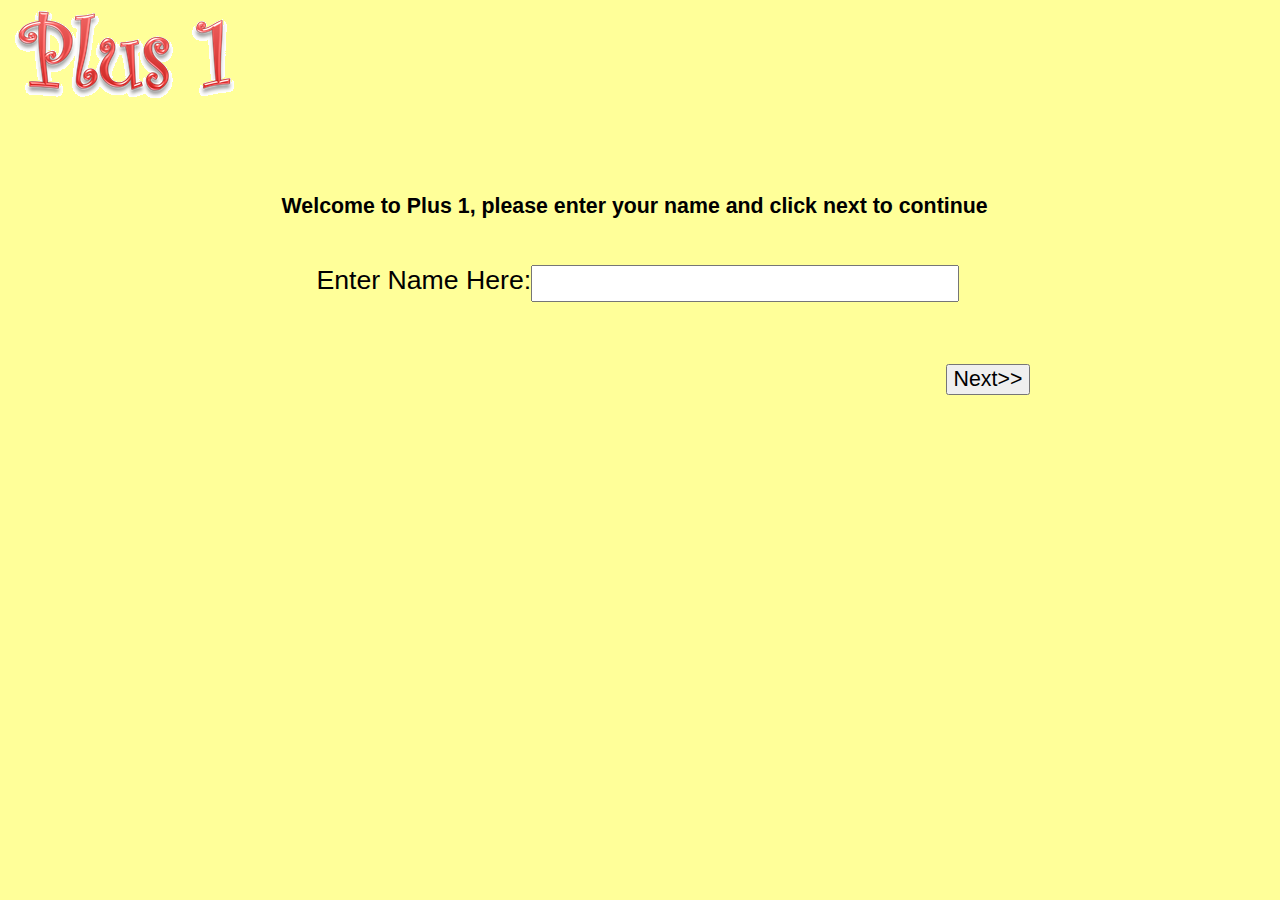
<file: www/Plus1/index.html>
<!--
	********************************************* 
	*			PLUS 1 WELCOME SCREEN			*
	*********************************************
	
	Author:		Luke Cheeseman
	Name:		welcome.html
	Date:		20/01/2012
	Description:	

	This is the welcome screen for the game where the user will
	be given and welcome message to the game and can then enter 
	their name and then click progress to continue to the topic 
	selection screen
-->
<!DOCTYPE HTML PUBLIC "-//W3C//DTD HTML 4.0 Transitional//EN">
<HTML lang="en">
<HEAD>
<LINK REL="stylesheet" HREF="Plus1.css" TYPE="text/css">
<TITLE>Welcome</TITLE>
<META http-equiv="Content-Type" content="text/html; charset=ISO-8859-1">
<SCRIPT Language="JavaScript" type="text/JavaScript" src="default.js"></SCRIPT>		
<!--this line creates the default page-->
</HEAD>

<BODY>

<SCRIPT Language="JavaScript" type="text/JavaScript">
start();
</SCRIPT>
<SCRIPT Language="JavaScript" type="text/JavaScript" src="Validate.js"></SCRIPT>
<!-- 
this is the link to the javascript that can be called when a button is pressed,
it checks the input boxes to ensure the user has inputted data
-->
<DIV CLASS="Body">
	<DIV CLASS="big">
	<H1>Welcome to Plus 1, please enter your name and click next to continue</H1>
<!--
this line writes a greeting message to the user instructing them on what to do to
continue to the next screen, it uses the H1 tag and style. A line break follows
this
-->
    	<br>
 	<DIV Class="Form">
	<FORM METHOD="POST" ACTION="TopicSelection.php" onSubmit="return Validate(this)">
	<DIV Class="Left">Enter Name Here:</Div>
	<DIV Class="Right">
		<INPUT TYPE="text" NAME="Name" Size=25 class="big">		
	</DIV>
	<br>
	<br>
	<DIV Class="Right2">	
		<INPUT TYPE="submit" Name="Next" Value="Next>>" Class="button">
	</DIV>
	</FORM> 
	</DIV>
<!--
this section of code creates a form which uses the 'Validate' javascript to validate the 
user input into the text field by passing it the data in the form, as created is a prompt
to the user, using left, that tells them where to enter their name as well as a text box
of length 25 called 'Name',using the right tag, that allows them to input a name these 
two elements are then correctly formatted using the div tag 'big'. A button was also added
and when clicked, firstly the javascripts validates the field to ensure that it is not 
empty then posts the information in the text box that the user has inputted, it uses 
the class button and is positioned using the tag 'right2', the button is called Next. 
-->
	</DIV>
</DIV>

</BODY>
</HTML>
</file>
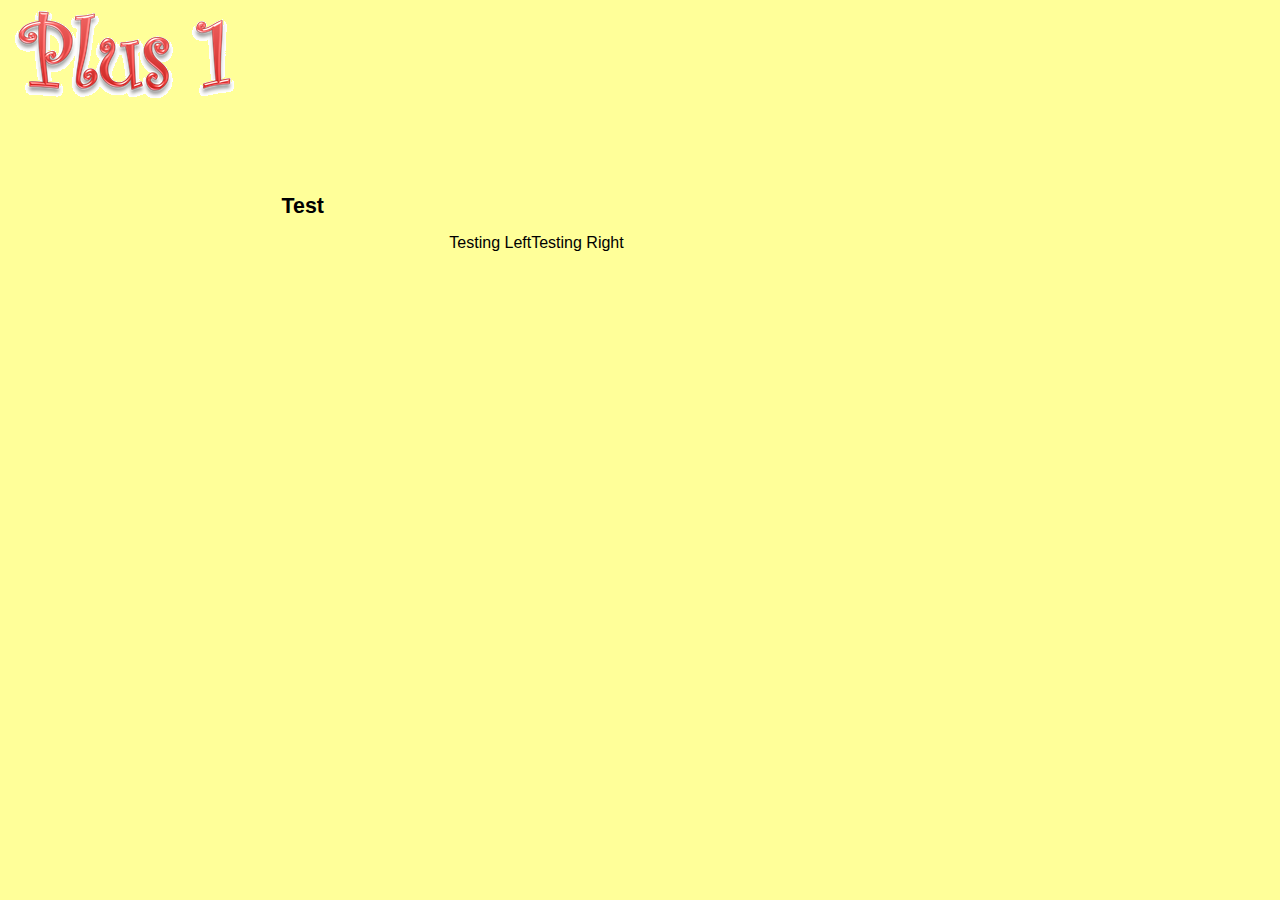
<file: www/Plus1/test.html>
<!--	********************************************* 
		*				PLUS 1 TEST SCREEN			*
		*********************************************
	
	Author:		Luke Cheeseman
	Name:		Test.html
	Date:		12/01/2012
	Description:	

	This is a test screen that i will use to test the functionality
	of the Plus1.css classes, therefore creating the class to ensure
	that it works in the desired function as well as testing the
	default.js
-->
<!DOCTYPE HTML PUBLIC "-//W3C//DTD HTML 4.0 Transitional//EN">
<HTML lang="en">
<HEAD>
<LINK REL="stylesheet" HREF="Plus1.css" TYPE="text/css">
<!--
This line links the test.html page to the the Plus1.css page so when
classes are created their attributes can be identified
-->
<TITLE>Test</TITLE>
<META http-equiv="Content-Type" content="text/html; charset=ISO-8859-1">
<SCRIPT Language="JavaScript" type="text/JavaScript" src="default.js"></SCRIPT>		
<!--
This is the javascript, default.js, used to create a default page 
-->
</HEAD>

<BODY>
<!--
this creates the body as well as creating the font details for the page
-->

<SCRIPT Language="JavaScript" type="text/JavaScript">
start();
</SCRIPT>
<DIV CLASS="Body">
<!--
this creates the in which other elements can be placed, it also creates
a useable area of the screen
-->
	<H1>Test</H1>
<!--
this is the header, it will read "Test"
-->
 	<DIV Class="Form">
	<FORM METHOD="POST" ACTION="">
<!--
this creates a form where the elements can be placed and post data to
other pages that request their data
-->
	<DIV Class="Left">Testing Left</Div>
	<DIV Class="Right">Testing Right	</DIV>
<!--
these create two elements left and right that will be placed side by side and 
will write the testing and then the relevant class title, i.e left
-->
	</FORM>
	</DIV>
</DIV>
</BODY>
</HTML>
</file>
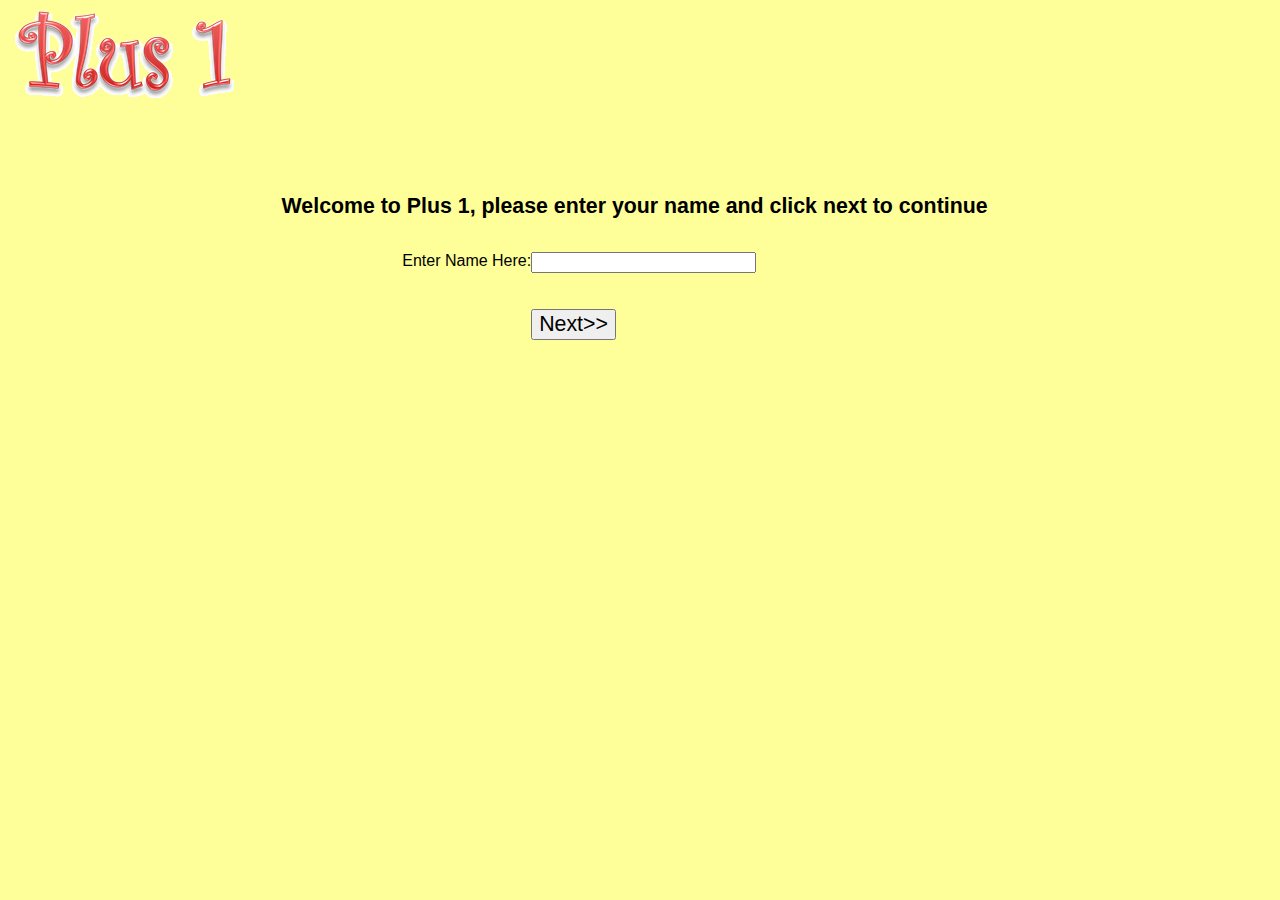
<file: www/Plus1/WelcomeC.html>
<!--
	********************************************* 
	*			PLUS 1 WELCOME SCREEN			*
	*********************************************
	
	Author:		Luke Cheeseman
	Name:		welcome.html
	Date:		16/01/2012
	Description:	

	This is the welcome screen for the game where the user will
	be given and welcome message to the game and can then enter 
	their name and then click progress to continue to the topic 
	selection screen
-->
<!DOCTYPE HTML PUBLIC "-//W3C//DTD HTML 4.0 Transitional//EN">
<HTML lang="en">
<HEAD>
<LINK REL="stylesheet" HREF="Plus1.css" TYPE="text/css">
<TITLE>Welcome</TITLE>
<META http-equiv="Content-Type" content="text/html; charset=ISO-8859-1">
<SCRIPT Language="JavaScript" type="text/JavaScript" src="default.js"></SCRIPT>		
<!--this line creates the default page-->
</HEAD>

<BODY>

<SCRIPT Language="JavaScript" type="text/JavaScript">
start();
</SCRIPT>


<DIV CLASS="Body">
	<H1>Welcome to Plus 1, please enter your name and click next to continue</H1>
<!--
this line writes a greeting message to the user instructing them on what to do to
continue to the next screen, it uses the H1 tag and style. A line break follows
this
-->
    <br>
 	<DIV Class="Form">
	<FORM METHOD="POST" ACTION="">
	<DIV Class="Left">Enter Name Here:</Div>
	<DIV Class="Right">
		<INPUT TYPE="text" NAME="Name" Size=25>		
	</DIV>
	<br>
	<br>
	<DIV Class="Right">	
		<INPUT TYPE="submit" Name="Next" Value="Next>>" Class="button">
	</DIV>
	</FORM> 
	</DIV>
<!--
this section of code creates a form, as well as a prompt to the user, using left,
that tells them where to enter their name as well as a text box of length 25 called
'Name',using the right tag, that allows them to input a name. A button was also 
added in anticipation of later functionality being added, it uses the class button
and is positioned using the tag right, the button is called Next 
-->
</DIV>

</BODY>
</HTML>
</file>
<file: www/Plus1/Plus1.css>
/*	********************************************* 
	*				PLUS 1 CSS					*
	*********************************************
	
	Author:		Luke Cheeseman
	Name:		Plus1.css
	Date:		25/01/2012
	Description:	

	This the a css page detailing all of the classes and DIV tags that will be used
	in the Plus1 system, this will be used whenever an object is created	
*/

/* this is altering the defaults for the normal tags*/
BODY		{	color: #000000;
				background: #FF9;
				font-family: Comic Sans MS, Verdana, Geneva, Arial, Helvetica, Times-new-roman, sans-serif; 
				font-style: normal;
				font-size: 100%}
/*
This is assigining default values for any thing that is created in 
the page body including
*/
A			{	color: #000000	}

H1			{	display: block;
				color: #000000;
				font-weight: bold;
				font-size: 16pt;
				text-align: left}
/*
This is for headings, the font style is different so that it stands
out from the rest of the page
*/

IMG			{	border:0px none}

.Help		{position:absolute;
				right: 25%;
				bottom: 5%;
				font-size: 16pt;}
/* 
These are created classes that will be called thoughout the program,
these have assigned attributes
 */
.Heading	{	position:absolute;
				top:20%;
				left:22%;
				width:78%;
				height:5%;
				color: #000000;
				border:0px none;
				font-family: "Comic Sans MS", cursive;
				font-size: 26px;
				font-style: normal;
				font-weight: bold;
				font-variant: normal;
				text-decoration: underline}

.Logo		{	position:absolute;
				z-index:2;
				top:1%;
				left:1%;
				width:15%;
				height:10%;
				border:0px none;
				margin:0px}

.Body		{	position:absolute;
				top:20%;
				left:22%;
				width:78%;}
/*
This body class is used for positioning elements on the page, 
anything created within this class, will be placed using
this positing attributes as well as their own
*/					
.AltBody	{	position:absolute;
				left:10%;
				top:35%;
				width:78%;
				text-align: center}

.Body A:hover	{	color: #FFFFFF; 
					background-color: #0000CC}

.Bottom		{	position:absolute;
				right: 0%;
				bottom: 0%}
				
.button		{	font-family: Comic Sans MS, Verdana, Geneva, Arial, Helvetica, Times-new-roman, sans-serif; 
				font-size:16pt}
				
.big		{	font-size: 20pt;
				font-family: Comic Sans MS, Verdana, Geneva, Arial, Helvetica, Times-new-roman, sans-serif }

/*
this increases the size of the font and keeps the Comic Sans MS font
this can be used for all tags and can be used to change the font for
input boxes
*/
			
.Question	{	position:absolute;
				left: 0%;
				width:30%;
				text-align: right;
				font-size: 42pt;
				font-weight: bold}
/*
This tag is used for positioning the questions so that they are 0%from the
left of the right edge of the body, it is also used to create the correct
formatting for the question.
*/
.Answer		{	font-family: Comic Sans MS, Verdana, Geneva, Arial, Helvetica, Times-new-roman, sans-serif; 
				font-size:42pt;
				font-weight: bold}
/*
This tag is used for positioning the Answers so that they appear 
immediately to the right of the question, it is also used to create the 
correct formatting for the answer to match the questions formatting and
also change the default input box formatting
.
*/
.Center		{	text-align: center}
/*
This aligns the text in the centre of the page
*/

.Left		{	position:absolute;
				left: 0%;
				width:25%;
				text-align: right}
/*
This creates and element which is as to the left of the screen
as possible and is as wide as 25% the size of the screen also
alinging any text within it to the right
*/				
.Left2		{	position:absolute;
				left: 0%;
				width:25%;
				text-align: left}
				
.AnsRight	{	position:relative;
				left: 30%;
				width:75%}
/*
This creates and element which is 30% from the left of the screen
as possible and is as wide as 75% the size of the screen
*/

.Right		{	position:relative;
				left: 25%;
				width:75%}	
/*
This creates and element which is 25% from the left of the screen
as possible and is as wide as 75% the size of the screen
*/
.Right2		{	position:relative;
				left: 25%;
				width:50%;
				text-align: right}		

/*
this creates an element which is right-aligned instead
of left to create an object which is more to the right
of the page
*/				

.Form		{	position:absolute;
				left:0%;
				width:100%;
				color: #000000;}
/*
This is used for forms, giving default values for its contents
it is on the left of the screen and is as wide as the available
area, also assigning the text colour as black
*/
.leftcol  {		position:absolute;
				z-index:1;
				top:0%;
				left:1%;
				width:180px;
				height:100%;				
				margin:0;
				padding:0}
/*
This creates a column of the left of the screen that is 180px
wide, reducing the available area left of the screen, it is a 
high as the entire screen, this can be used for placing other
elements at this place of the screen
*/
.leftcol2  {		position:absolute;
				z-index:1;
				top:20%;
				left:1%;
				width:180px;
				height:100%;
				
				margin:0;
				padding:0}
</file>
